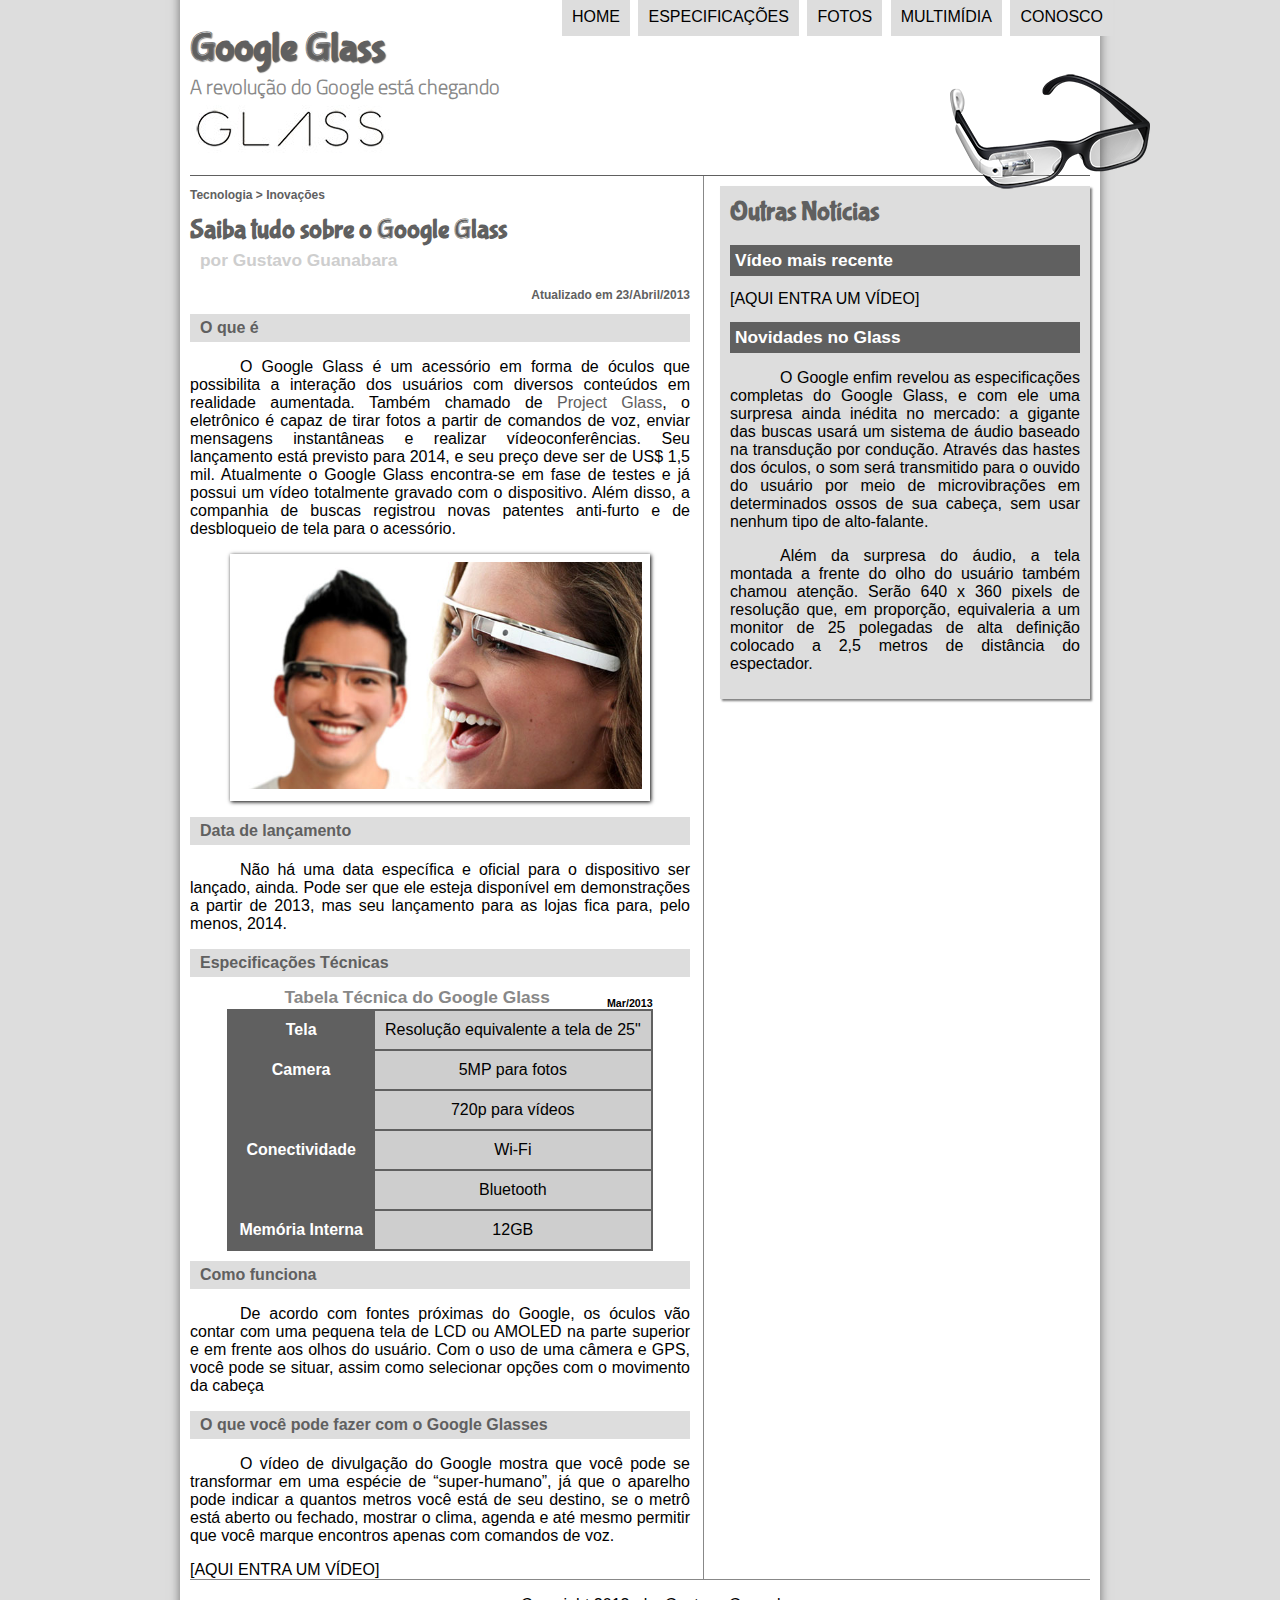
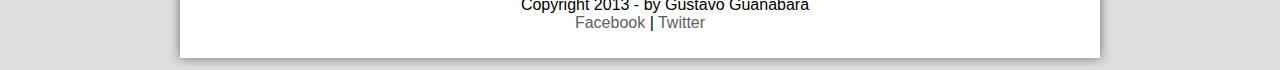
<file: index.html>
<!DOCTYPE html>
<html lang="pt-br">
<head>
    <meta charset="UTF-8">
    <title>Tudo sobre Google Glass</title>
    <link rel="stylesheet" href="css/estilo.css">
</head>
<script language="javascript" src="javascript/funcoes.js"></script>
<body>
    <div id="interface">
        <header id="cabecalho">
        <hgroup>
        <h1>Google Glass</h1>
        <h2>A revolução do Google está chegando</h2>
        </hgroup>
        
        <img id="icone" src="imagens/glass-oculos-preto-peq.png">
        <br>

        <nav id="menu">
            <h1>Menu Principal</h1>
            <ul type="disc">
                <li onmouseover="mudaFoto('imagens/home.png')" onmouseout="mudaFoto('imagens/glass-oculos-preto-peq.png')"><a href="index.html">Home</a></li>
                <li onmouseover="mudaFoto('imagens/especificacoes.png')" onmouseout="mudaFoto('imagens/glass-oculos-preto-peq.png')"><a href="specs.html">Especificações</a></li>
                <li onmouseover="mudaFoto('imagens/fotos.png')" onmouseout="mudaFoto('imagens/glass-oculos-preto-peq.png')"><a href="fotos.html">Fotos</a></li>
                <li onmouseover="mudaFoto('imagens/multimidia.png')" onmouseout="mudaFoto('imagens/glass-oculos-preto-peq.png')"><a href="multimidia.html">Multimídia</a></li>
                <li onmouseover="mudaFoto('imagens/contato.png')" onmouseout="mudaFoto('imagens/glass-oculos-preto-peq.png')"><a href="fale-conosco.html">conosco</a></li>
            </ul>
        </nav>
        </header>

        <section id="corpo">
            <article id="noticia-principal">
            <header id="cabecalho-artigo">
            <hgroup>
            <h3>Tecnologia > Inovações</h3>
            <h1>Saiba tudo sobre o Google Glass</h1>
            <h2>por Gustavo Guanabara</h2>
            <h3 class="direito">Atualizado em 23/Abril/2013</h3>
            </hgroup>
            </header>

            <h2>O que é</h2>
            <p>O Google Glass é um acessório em forma de óculos que possibilita a interação dos usuários com diversos conteúdos em realidade aumentada. Também chamado de <a href="https://www.google.com/glass/start/" target="_blank">Project Glass</a>, o eletrônico é capaz de tirar fotos a partir de comandos de voz, enviar mensagens instantâneas e realizar vídeoconferências. Seu lançamento está previsto para 2014, e seu preço deve ser de US$ 1,5 mil. Atualmente o Google Glass encontra-se em fase de testes e já possui um vídeo totalmente gravado com o dispositivo. Além disso, a companhia de buscas registrou novas patentes anti-furto e de desbloqueio de tela para o acessório.</p>

            <figure class="fotolegenda">
                <img src="imagens/glass-quadro-homem-mulher.jpg">
                <figcaption>
                    <h3>Google Glass</h3>
                    Uma nova maneira de ver o mundo.
                </figcaption>
            </figure>

            <h2>Data de lançamento</h2>
            <p>Não há uma data específica e oficial para o dispositivo ser lançado, ainda. Pode ser que ele esteja disponível em demonstrações a partir de 2013, mas seu lançamento para as lojas fica para, pelo menos, 2014.</p>

            <h2>Especificações Técnicas</h2>
            <table id="tabelaespec">
            <caption>Tabela Técnica do Google Glass <span>Mar/2013</span></caption>

            <tr><td class="ce">Tela</td> <td class="cd">Resolução equivalente a tela de 25"</td></tr>
            <tr><td rowspan="2" class="ce">Camera</td> <td class="cd">5MP para fotos</td></tr>
            <tr><td class="cd">720p para vídeos</td></tr>
            <tr><td rowspan="2" class="ce">Conectividade</td> <td class="cd">Wi-Fi</td></tr>
            <tr><td class="cd">Bluetooth</td></tr>
            <tr><td class="ce">Memória Interna</td> <td class="cd">12GB</td></tr> 
            </table>


            <h2>Como funciona</h2>
            <p>De acordo com fontes próximas do Google, os óculos vão contar com uma pequena tela de LCD ou AMOLED na parte superior e em frente aos olhos do usuário. Com o uso de uma câmera e GPS, você pode se situar, assim como selecionar opções com o movimento da cabeça</p>

            <h2>O que você pode fazer com o Google Glasses</h2>
            <p>O vídeo de divulgação do Google mostra que você pode se transformar em uma espécie de “super-<wbr>humano”, já que o aparelho pode indicar a quantos metros você está de seu destino, se o metrô está aberto ou fechado, mostrar o clima, agenda e até mesmo permitir que você marque encontros apenas com comandos de voz.</p>

            [AQUI ENTRA UM VÍDEO]
            </article>
        </section>

        <aside id="lateral">
            <h1>Outras Notícias</h1>
            <h2>Vídeo mais recente</h2>

            [AQUI ENTRA UM VÍDEO]

            <h2>Novidades no Glass</h2>
            <p>O Google enfim revelou as especificações completas do Google Glass, e com ele uma surpresa ainda inédita no mercado: a gigante das buscas usará um sistema de áudio baseado na transdução por condução. Através das hastes dos óculos, o som será transmitido para o ouvido do usuário por meio de microvibrações em determinados ossos de sua cabeça, sem usar nenhum tipo de alto-falante.</p>

            <p>Além da surpresa do áudio, a tela montada a frente do olho do usuário também chamou atenção. Serão 640 x 360 pixels de resolução que, em proporção, equivaleria a um monitor de 25 polegadas de alta definição colocado a 2,5 metros de distância do espectador.</p>
        </aside>

        <footer id="rodape">
            <p>Copyright 2013 - by Gustavo Guanabara<br>
            <a href="http://facebook.com/cursosemvideo" target="_blank">Facebook</a> | 
            <a href="http://twitter.com/cursosemvideo" target="_blank">Twitter</a></p>
        </footer>
    </div>
<body>
</html>
</file>
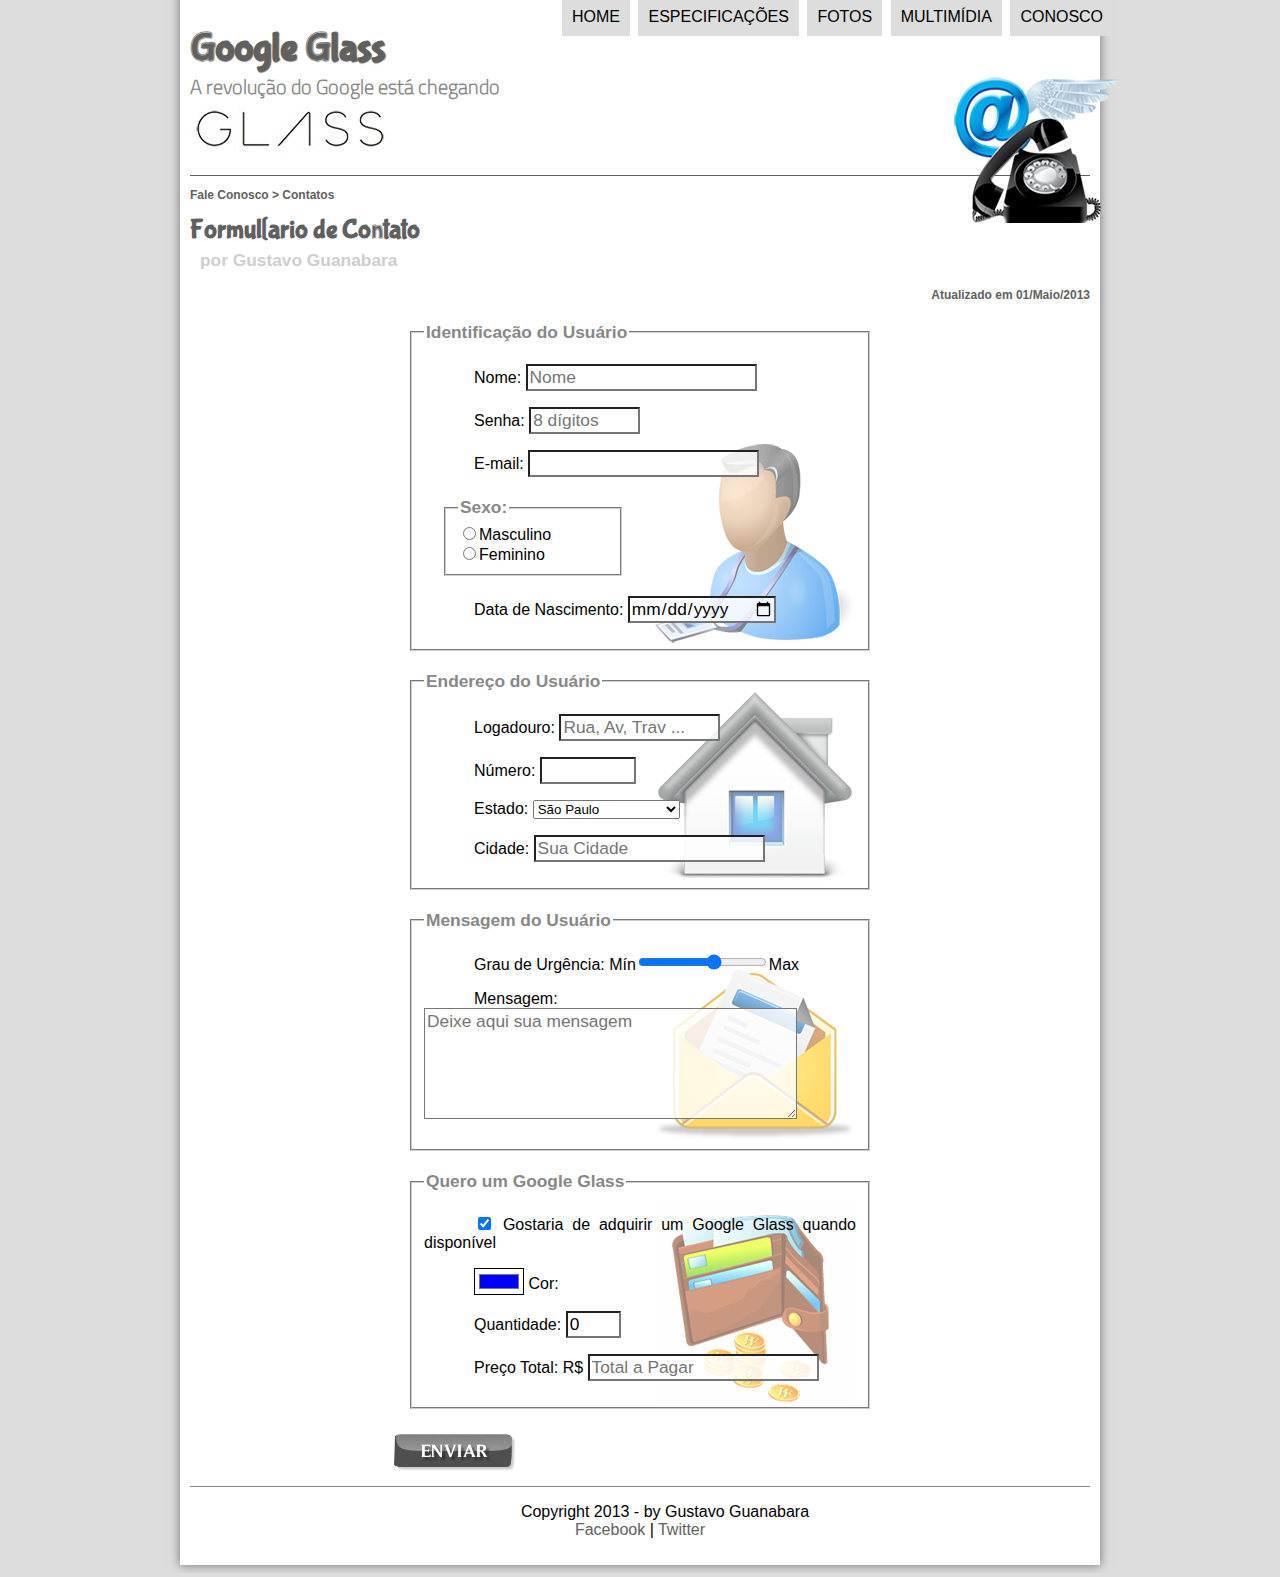
<file: fale-conosco.html>
<!DOCTYPE html>
<html lang="pt-br">
<head>
    <meta charset="UTF-8">
    <title>Tudo sobre Google Glass</title>
    <link rel="stylesheet" href="css/estilo.css">
    <link rel="stylesheet" href="css/form.css">
    <script language="javascript" src="javascript/funcoes.js"></script>
    <script>
        function calc_total(){
            var qtd = parseInt(document.getElementById('cQtd').value);
            tot = qtd * 1500;
            document.getElementById('cTot').value = tot;
        }
    </script>
</head>
<body>
    <div id="interface">
        <header id="cabecalho">
        <hgroup>
        <h1>Google Glass</h1>
        <h2>A revolução do Google está chegando</h2>
        </hgroup>
        
        <img id="icone" src="imagens/contato.png">
        <br>

        <nav id="menu">
            <h1>Menu Principal</h1>
            <ul type="disc">
                <li onmouseover="mudaFoto('imagens/home.png')" onmouseout="mudaFoto('imagens/contato.png')"><a href="index.html">Home</a></li>
                <li onmouseover="mudaFoto('imagens/especificacoes.png')" onmouseout="mudaFoto('imagens/contato.png')"><a href="specs.html">Especificações</a></li>
                <li onmouseover="mudaFoto('imagens/fotos.png')" onmouseout="mudaFoto('imagens/contato.png')"><a href="fotos.html">Fotos</a></li>
                <li onmouseover="mudaFoto('imagens/multimidia.png')" onmouseout="mudaFoto('imagens/contato.png')"><a href="multimidia.html">Multimídia</a></li>
                <li onmouseover="mudaFoto('imagens/contato.png')" onmouseout="mudaFoto('imagens/contato.png')"><a href="fale-conosco.html">conosco</a></li>
            </ul>
        </nav>
        </header>
        <section id="corpo-full">        
            <article id="noticia-principal">
                <header id="cabecalho-artigo">
                    <hgroup>
                        <h3>Fale Conosco > Contatos</h3>
                        <h1>Formul[ario de Contato</h1>
                        <h2>por Gustavo Guanabara</h2>
                        <h3 class="direito">Atualizado em 01/Maio/2013</h3>
                    </hgroup>
                </header>


<form method="post" id="fContato" action="mailto:contato@cursoemvideo.com" oninput="calc_total();">
    <fieldset id="usuario"><legend>Identificação do Usuário</legend>
            <p>Nome: <input type="text" name="tNome" placeholder="Nome" id="cnome" size="20" maxlength="30"></p>
            <p>Senha: <input type="password" name="tSenha" id="cSenha" size="8" maxlength="8" placeholder="8 dígitos"></p>
            <p>E-mail: <input type="email" name="tEmail" id="cEmail" size="20" maxlength="40"></p>
            <fieldset id="sexo">
                <legend>Sexo:</legend>
                    <input type="radio" name="tSexo" id="cMasc"><label for="cMasc">Masculino</label>
                    <br>
                    <input type="radio" name="tSexo" id="cFem"><label for="cFem">Feminino</label>
            </fieldset>
            <p><label for="cNasc">Data de Nascimento:</label> 
            <input type="date" name="tNasc" id="cNasc"></p>
    </fieldset>
    <fieldset id="endereco"><legend>Endereço do Usuário</legend>
            <p><label for="cRua">Logadouro:</label> <input type="text" name="tRua" id="cRua" size="13" maxlength="80" placeholder="Rua, Av, Trav ..."></p>
            <p><label for="cNum">Número:</label> <input type="number" name="tNum" id="cNum" min="0" max="99999"></p>
            <p><label for="cEst">Estado:</label>
            <select name="tEst" id="cEst">
                <optgroup label="Região Sudeste">
                    <option value="RJ">Rio de Janeiro</option>
                    <option selected value="SP">São Paulo</option>
                    <option value="MG">Minas Gerais</option>
                </optgroup>
                <optgroup label="Região Sul">
                    <option value="PR">Parana</option>
                    <option value="SC">Santa Catarina</option>
                    <option value="RS">Rio Grande do Sul</option>
                </optgroup>
            </select>    
            </p>
            <p><label for="cCid">Cidade:</label>
            <input type="text" name="tCid" id="cCid" maxlength="40" size="20" placeholder="Sua Cidade" list="cidades" ></p>
            <datalist id="cidades">
                <option value="Rio de Janeiro"></option>
                <option value="Nova Iguaçu"></option>
                <option value="Niterói"></option>
                <option value="Belford Roxo"></option> 
            </datalist>
    </fieldset>
    <fieldset id="mensagem"><legend>Mensagem do Usuário</legend>
            <p><label for="cU rg">Grau de Urgência:</label>
            Mín<input type="range" name="tUrg" id="cUrg" min="0" max="10" step="2">Max</p>
            <p><label for="cMsg">Mensagem:</label>
            <textarea name="tMsg" id="cMsg" cols="35" rows="5" placeholder="Deixe aqui sua mensagem"></textarea></p>
    </fieldset>
    <fieldset id="pedido"><legend>Quero um Google Glass</legend>
            <p>
                <input type="checkbox" name="tPed" id="cPed" checked>
                <label for="cPed">Gostaria de adquirir um Google Glass quando disponível</label>
            </p>
            <p>
                <input type="color" name="tCor" id="cCor" value="#0000FF">
                <label for="cCor">Cor:</label>
            </p>
            <p>
                <label for="cQtd">Quantidade:</label>
                <input type="number" name="tQtd" id="cQtd" min="0" max="5" value="0"> 
            </p>
            <p>
                <label for="cTot">Preço Total: R$</label>
                <input type="text" name="tTot" id="cTot" placeholder="Total a Pagar" readonly>
            </p>
    </fieldset>

    <input type="image" src="imagens/botao-enviar.png">
</form>

<footer id="rodape">
    <p>Copyright 2013 - by Gustavo Guanabara<br>
    <a href="http://facebook.com/cursosemvideo" target="_blank">Facebook</a> | 
    <a href="http://twitter.com/cursosemvideo" target="_blank">Twitter</a></p>
</footer>
</div>
<body>
</html>
</file>
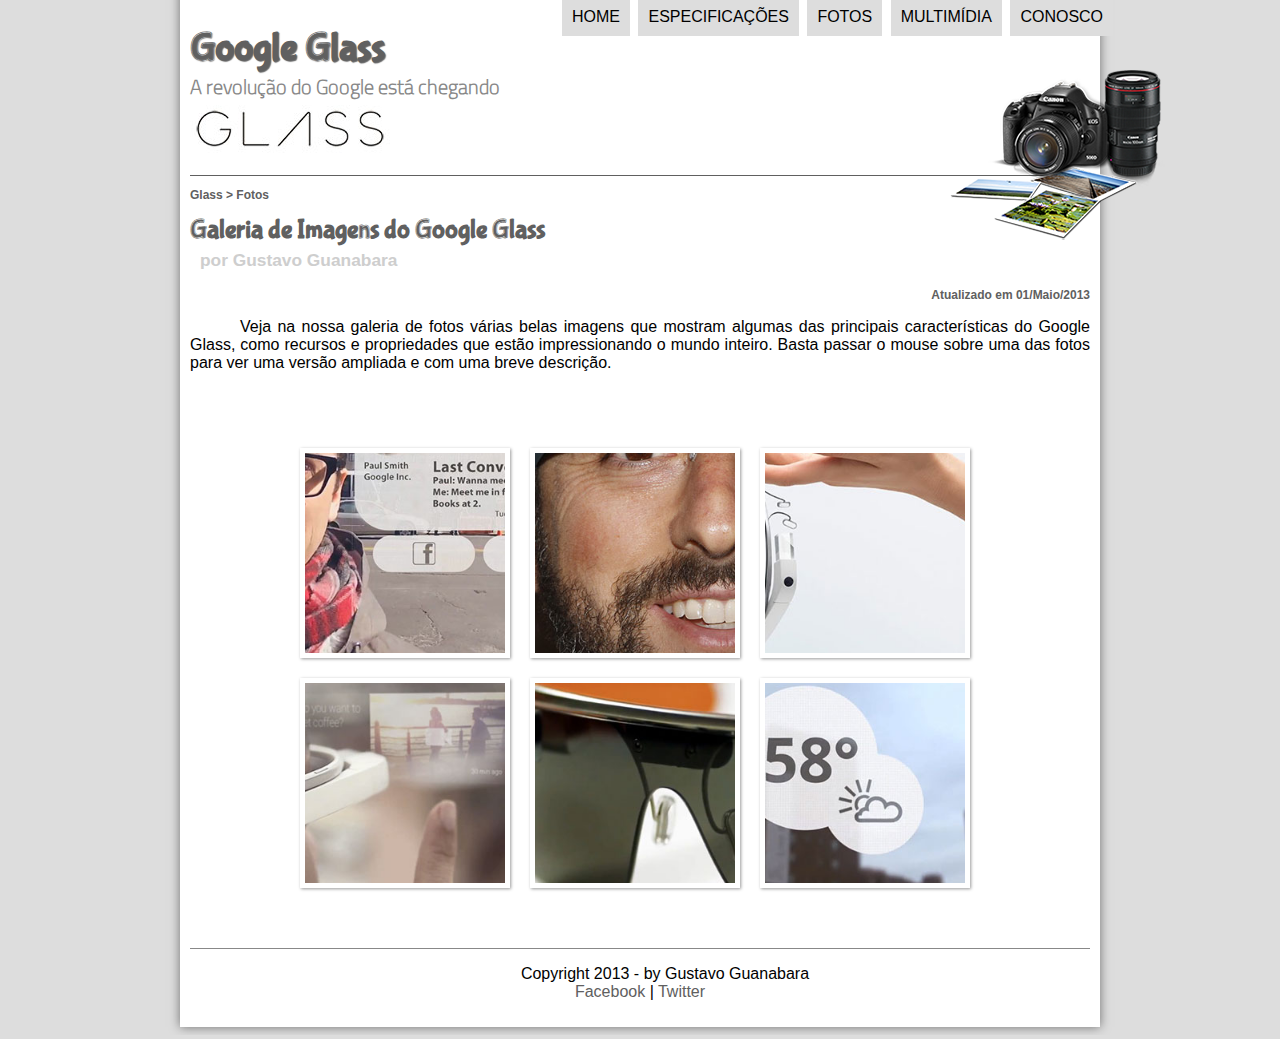
<file: fotos.html>
<!DOCTYPE html>
<html lang="pt-br">
<head>
    <meta charset="UTF-8">
    <title>Tudo sobre Google Glass</title>
    <link rel="stylesheet" href="css/estilo.css">
    <link rel="stylesheet" href="css/fotos.css">
</head>
<script language="javascript" src="javascript/funcoes.js"></script>
<body>
    <div id="interface">
        <header id="cabecalho">
        <hgroup>
        <h1>Google Glass</h1>
        <h2>A revolução do Google está chegando</h2>
        </hgroup>
        
        <img id="icone" src="imagens/fotos.png">
        <br>

        <nav id="menu">
            <h1>Menu Principal</h1>
            <ul type="disc">
                <li onmouseover="mudaFoto('imagens/home.png')" onmouseout="mudaFoto('imagens/fotos.png')"><a href="index.html">Home</a></li>
                <li onmouseover="mudaFoto('imagens/especificacoes.png')" onmouseout="mudaFoto('imagens/fotos.png')"><a href="specs.html">Especificações</a></li>
                <li onmouseover="mudaFoto('imagens/fotos.png')" onmouseout="mudaFoto('imagens/fotos.png')"><a href="fotos.html">Fotos</a></li>
                <li onmouseover="mudaFoto('imagens/multimidia.png')" onmouseout="mudaFoto('imagens/fotos.png')"><a href="multimidia.html">Multimídia</a></li>
                <li onmouseover="mudaFoto('imagens/contato.png')" onmouseout="mudaFoto('imagens/fotos.png')"><a href="fale-conosco.html">conosco</a></li>
            </ul>
        </nav>
        </header>
<section id="corpo-full">        
    <article id="noticia-principal">
        <header id="cabecalho-artigo">
            <hgroup>
                <h3>Glass > Fotos</h3>
                <h1>Galeria de Imagens do Google Glass</h1>
                <h2>por Gustavo Guanabara</h2>
                <h3 class="direito">Atualizado em 01/Maio/2013</h3>
            </hgroup>
        </header>


<p>Veja na nossa galeria de fotos várias belas imagens que mostram algumas das principais características do Google Glass, como recursos e propriedades que estão impressionando o mundo inteiro. Basta passar o mouse sobre uma das fotos para ver uma versão ampliada e com uma breve descrição.</p>

<ul id="album-fotos">
    <li id="foto01"><span>Agenda e lembretes</span></li>
    <li id="foto02"><span>Sergey Brin usando o Glass</span></li>
    <li id="foto03"><span>Leve e compacto</span></li>
    <li id="foto04"><span>Sensação de uma tela de 50"</span></li>
    <li id="foto05"><span>Vários tipos de lente</span></li>
    <li id="foto06"><span>Informações importantes</span></li>
</ul>

</article>
</section>
<footer id="rodape">
    <p>Copyright 2013 - by Gustavo Guanabara<br>
    <a href="http://facebook.com/cursosemvideo" target="_blank">Facebook</a> | 
    <a href="http://twitter.com/cursosemvideo" target="_blank">Twitter</a></p>
</footer>
</div>
<body>
</html>
</file>
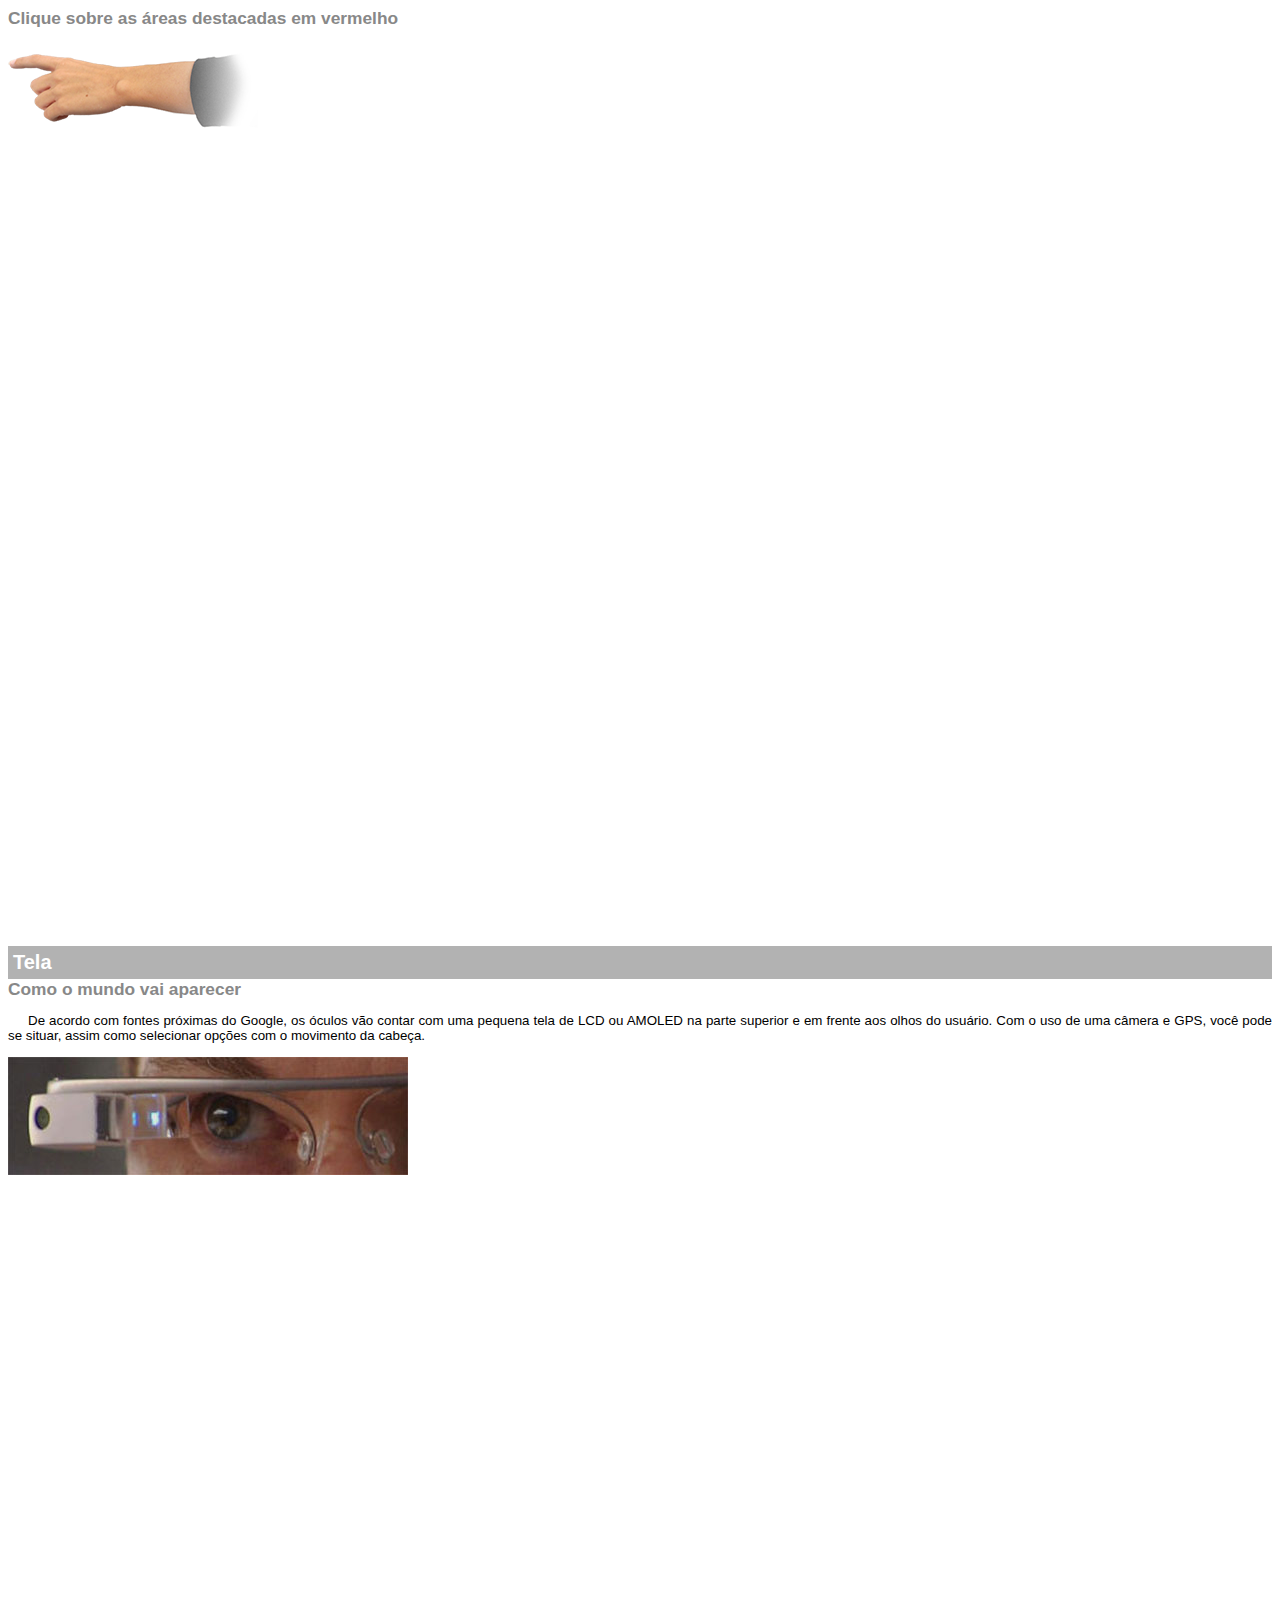
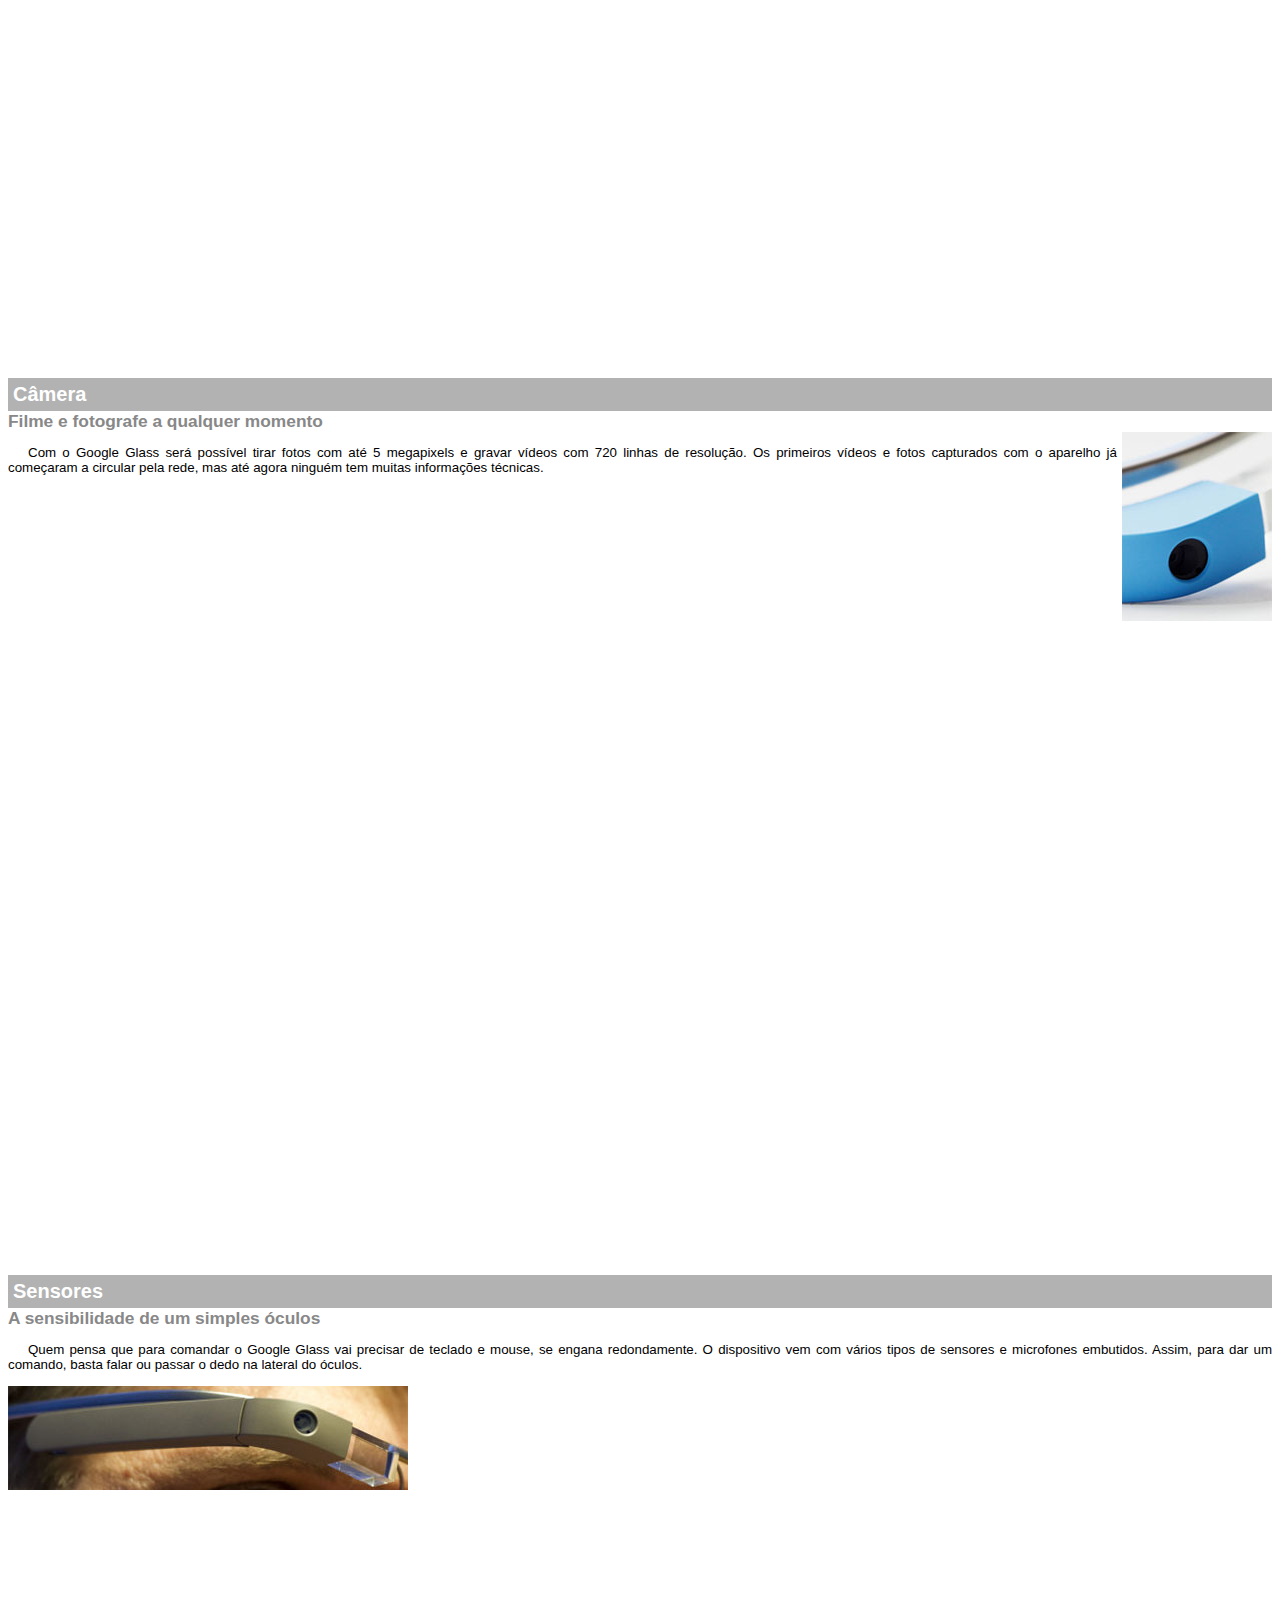
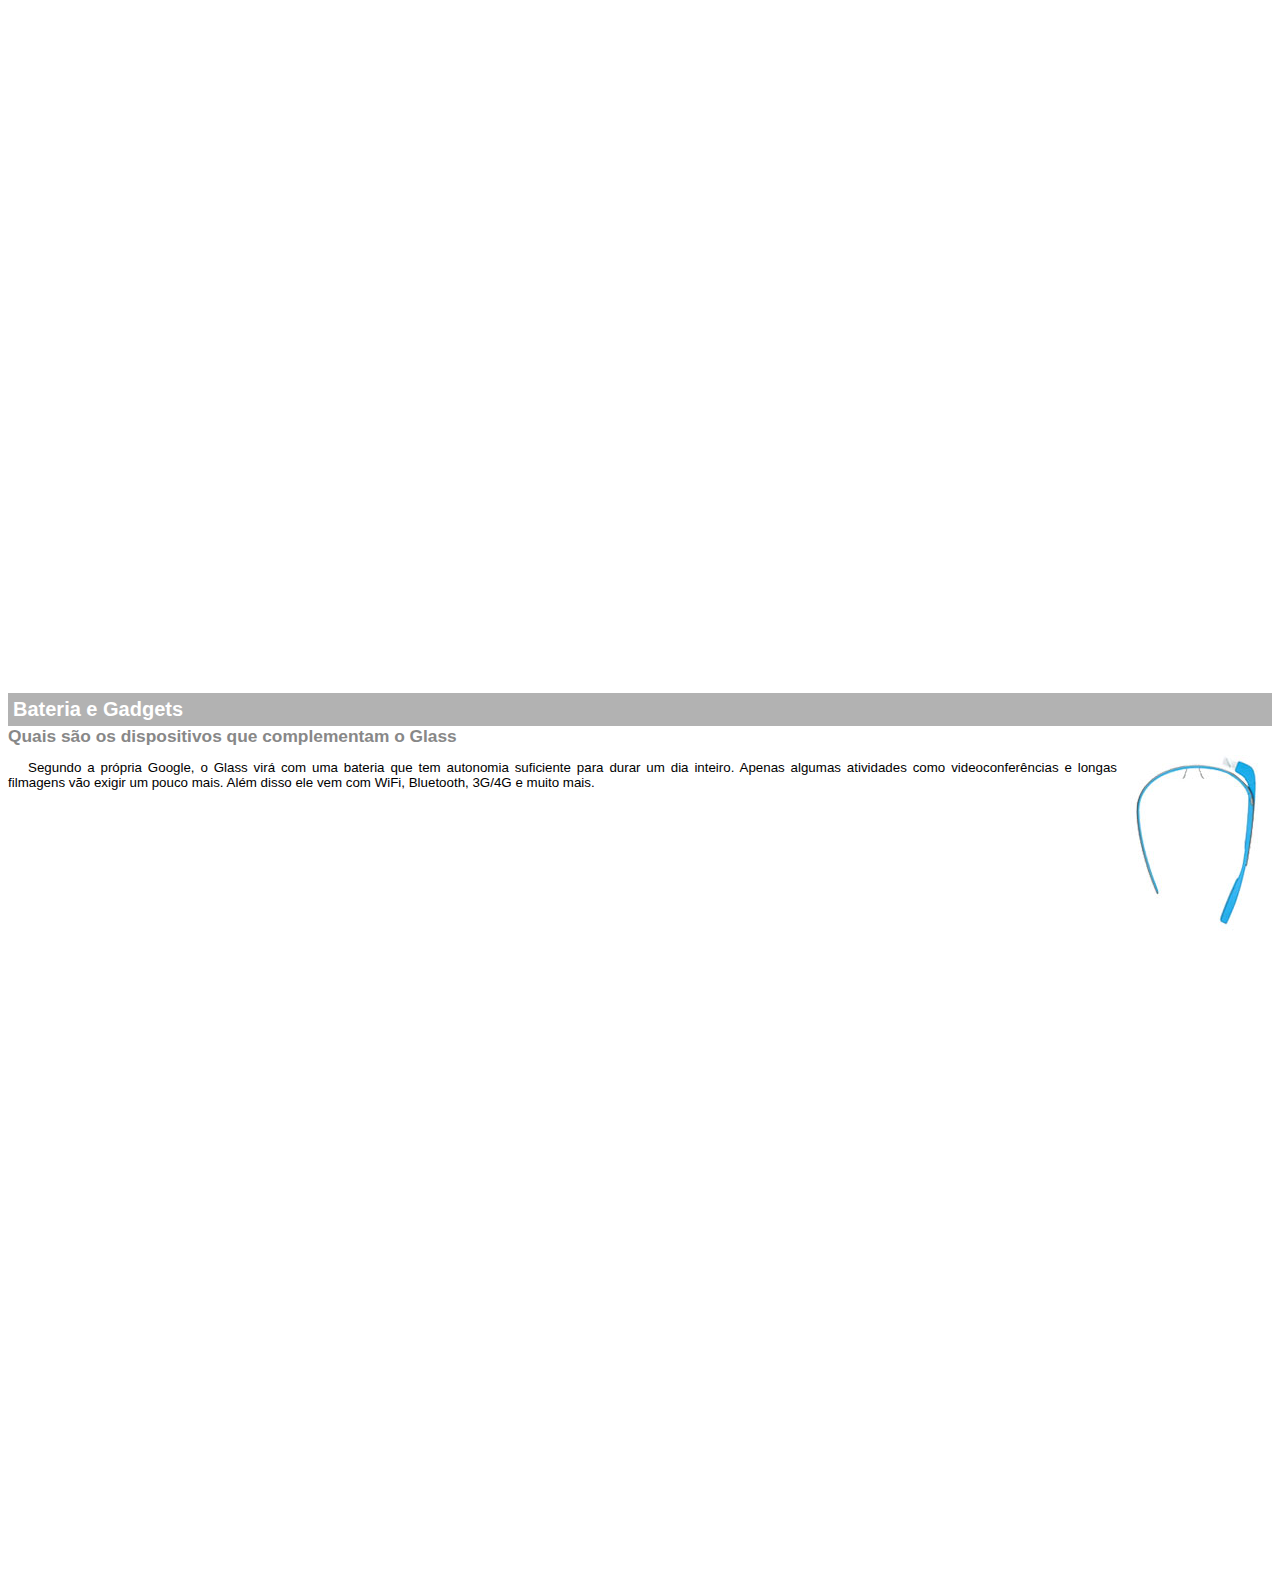
<file: google-glass.html>
<!DOCTYPE html>

<html>
<head>
    <meta charset="UTF-8">
    <title>Informações sobre o Google Glass</title>
    <style>
        body {
            font-family: Arial;
            font-size: 10pt;
        }

        p {
            text-align: justify;
            text-indent: 20px;
        }

        article h1 {
            font-size: 15pt;
            color: #ffffff;
            background-color: rgba(0,0,0,0.3);
            padding: 5px;
            margin: 0;
        }

        article h2 {
            font-size: 13pt;
            color: #888888;
            margin: 0;
        }

        article {
            margin-bottom: 800px;
        }
        img.img-dir {
            display: block;
            float: right;
            margin-left: 5px;
        }
    </style>
</head>

<body>
    <article id="topo">
        <header>
            <h2>Clique sobre as áreas destacadas em vermelho</h2>
        </header>
        <img src="imagens/mao.png" alt="Mão apontando para a esquerda">
    </article>

    <article id="tela">
        <header>
            <h1>Tela</h1> 
            <h2>Como o mundo vai aparecer</h2>
        </header>
        <p>
            De acordo com fontes próximas do Google, os óculos vão contar com uma pequena tela de LCD ou AMOLED na parte superior e em frente aos olhos do usuário. Com o uso de uma câmera e GPS, você pode se situar, assim como selecionar opções com o movimento da cabeça.
        </p>
        <img src="imagens/det-tela.jpg" alt="Tela do Google Glass">
    </article>

    <article id="camera">
        <header>
            <h1>Câmera</h1>
            <h2>Filme e fotografe a qualquer momento</h2>
        </header>
        <img src="imagens/det-camera.jpg" class="img-dir" alt="Câmera do Google Glass">
        <p>
            Com o Google Glass será possível tirar fotos com até 5 megapixels e gravar vídeos com 720 linhas de resolução. Os primeiros vídeos e fotos capturados com o aparelho já começaram a circular pela rede, mas até agora ninguém tem muitas informações técnicas.
        </p>
    </article>

    <article id="sensores">
        <header>
            <h1>Sensores</h1>
            <h2>A sensibilidade de um simples óculos</h2>
        </header>
        <p>
            Quem pensa que para comandar o Google Glass vai precisar de teclado e mouse, se engana redondamente. O dispositivo vem com vários tipos de sensores e microfones embutidos. Assim, para dar um comando, basta falar ou passar o dedo na lateral do óculos.
        </p>
        <img src="imagens/det-touch.jpg" alt="Sensores do Google Glass ">
    </article>

    <article id="gadgtes">
        <header>
            <h1>Bateria e Gadgets</h1>
            <h2>Quais são os dispositivos que complementam o Glass</h2>
        </header>
        <img src="imagens/det-bateria.jpg" class="img-dir" alt="Bateria do Google Glass">
        <p>
            Segundo a própria Google, o Glass virá com uma bateria que tem autonomia suficiente para durar um dia inteiro. Apenas algumas atividades como videoconferências e longas filmagens vão exigir um pouco mais. Além disso ele vem com WiFi, Bluetooth, 3G/4G e muito mais.
        </p>
    </article>
</body>
</html>
</file>
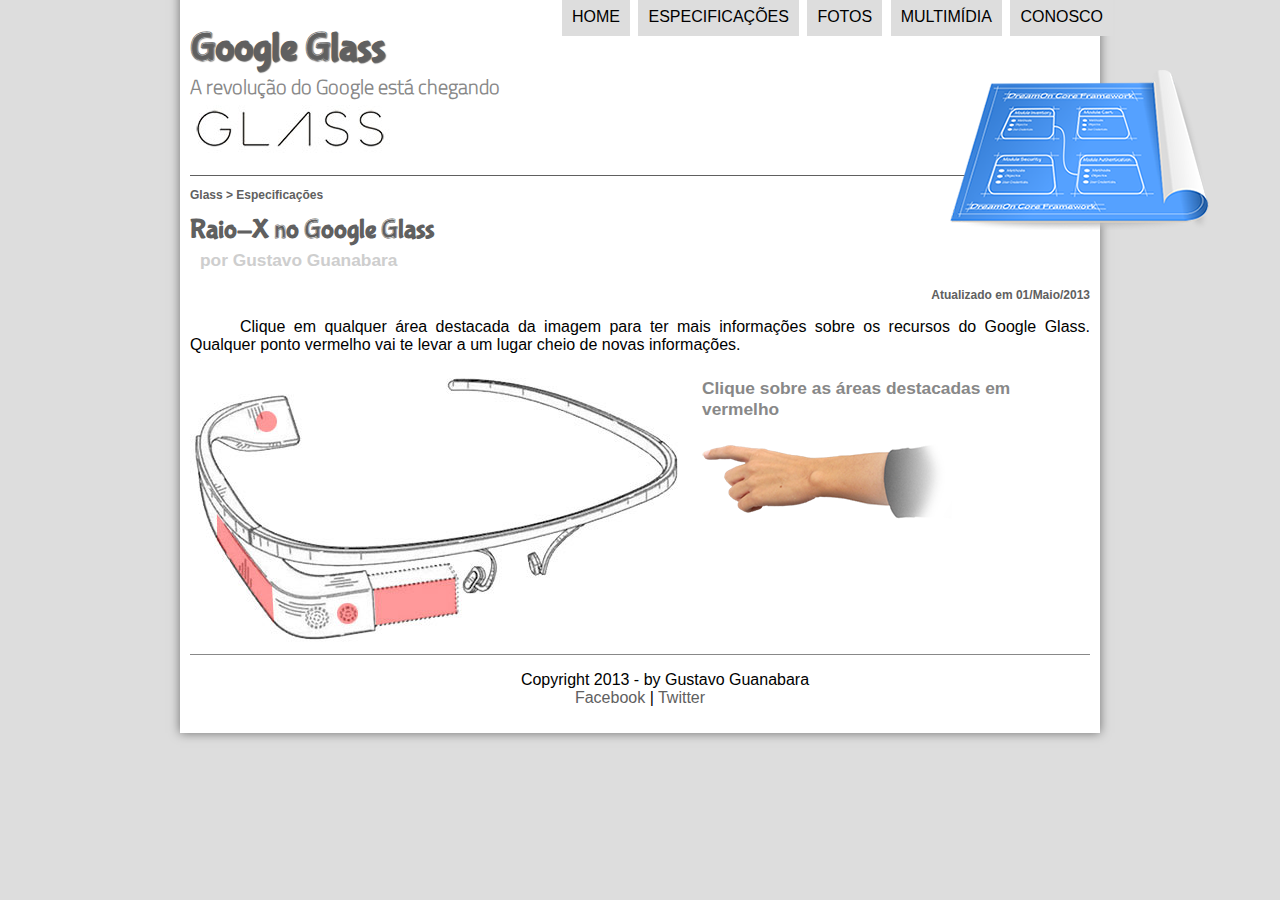
<file: specs.html>
<!DOCTYPE html>
<html lang="pt-br">
<head>
    <meta charset="UTF-8">
    <title>Tudo sobre Google Glass</title>
    <link rel="stylesheet" href="css/estilo.css">
    <link rel="stylesheet" href="css/specs.css">
</head>
<script language="javascript" src="javascript/funcoes.js"></script>
<body>
    <div id="interface">
        <header id="cabecalho">
        <hgroup>
        <h1>Google Glass</h1>
        <h2>A revolução do Google está chegando</h2>
        </hgroup>
        
        <img id="icone" src="imagens/especificacoes.png">
        <br>

        <nav id="menu">
            <h1>Menu Principal</h1>
            <ul type="disc">
                <li onmouseover="mudaFoto('imagens/home.png')" onmouseout="mudaFoto('imagens/especificacoes.png')"><a href="index.html">Home</a></li>
                <li onmouseover="mudaFoto('imagens/especificacoes.png')" onmouseout="mudaFoto('imagens/especificacoes.png')"><a href="specs.html">Especificações</a></li>
                <li onmouseover="mudaFoto('imagens/fotos.png')" onmouseout="mudaFoto('imagens/especificacoes.png')"><a href="fotos.html">Fotos</a></li>
                <li onmouseover="mudaFoto('imagens/multimidia.png')" onmouseout="mudaFoto('imagens/especificacoes.png')"><a href="multimidia.html">Multimídia</a></li>
                <li onmouseover="mudaFoto('imagens/contato.png')" onmouseout="mudaFoto('imagens/especificacoes.png')"><a href="fale-conosco.html">conosco</a></li>
            </ul>
        </nav>
        </header>
<section id="corpo-full">        
    <article id="noticia-principal">
        <header id="cabecalho-artigo">
            <hgroup>
                <h3>Glass > Especificações</h3>
                <h1>Raio-X no Google Glass</h1>
                <h2>por Gustavo Guanabara</h2>
                <h3 class="direito">Atualizado em 01/Maio/2013</h3>
            </hgroup>
        </header>
    
    
    
        <p>
            Clique em qualquer área destacada da imagem para ter mais informações sobre os recursos do Google Glass. Qualquer ponto vermelho vai te levar a um lugar cheio de novas informações.
        </p>

        <section id="conteudo">
            <img src="imagens/glass-esquema-marcado.jpg" usemap="#meumapa">
            <map name="meumapa">
                <area shape="poly" coords="183,219,265,208,265,244,184,256" href="google-glass.html#tela" target="janela">
                <area shape="circle" coords="158,243,12" href="google-glass.html#camera" target="janela">
                <area shape="circle" coords="76,51,12" href="google-glass.html#gadgtes" target="janela">
                <area shape="poly" coords="28,143,83,216,84,249,27,169" href="google-glass.html#sensores" target="janela">
            </map>
            <iframe src="google-glass.html" name="janela" id="frame-spec" scrolling="no"></iframe>
        </section>
    </article>
</section>
<footer id="rodape">
    <p>Copyright 2013 - by Gustavo Guanabara<br>
    <a href="http://facebook.com/cursosemvideo" target="_blank">Facebook</a> | 
    <a href="http://twitter.com/cursosemvideo" target="_blank">Twitter</a></p>
</footer>
</div>
<body>
</html>
</file>
<file: css/estilo.css>
@charset "UTF-08";
@font-face {
    font-family: 'Fonte Sub Logo';
    src: url(../_fonts/TitilliumWeb-ExtraLight.ttf);
}
@font-face {
    font-family: 'Fonte Logo';
    src: url(../_fonts/bubblegum-sans-regular.otf);
}
p {
    text-align: justify;
    text-indent: 50px;
}

a {
    color: #606060;
    text-decoration: none;
}

a:hover {
    text-decoration: underline;
}

body {
    font-family: Arial, sans-serif;
    background-color: #dddddd ;
    color: rgba(0, 0, 0, 1);
}

div#interface {
    width:900px;
    background-color: #ffffff;
    margin: -20px auto 0px auto;
    box-shadow: 0px 0px 10px rgba(0, 0, 0, .5);
    padding:10px;
}

header#cabecalho img#icone {
    position: absolute;
    left: 950px;
    top: 70px;
}

header#cabecalho {
    border-bottom: 1px #606060 solid;
    height: 150px;
    background: url(../_imagens/glass-logo-peq.jpg) no-repeat 0px 80px;
}

header#cabecalho h1 {
    font-family: 'Fonte Logo', sans-serif;
    font-size: 30pt;
    color: #606060;
    text-shadow: 1px 1px 1px rgba(0, 0, 0, .6);
    padding: 0px;
    margin-bottom: 0px;
}

header#cabecalho h2 {
    font-family: 'Fonte Sub Logo', sans-serif;
    color: #888888;
    font-size: 15pt;
    padding: 0px;
    margin-top: 0px;
}



/*Formatação de imagem com legenda */

figure.fotolegenda {
    position: relative;
    border: 8px solid white;
    box-shadow: 1px 1px 4px black;
}

figure.fotolegenda img {
    width: 100%;
    height: 100%;
}

figure.fotolegenda figcaption {
    opacity: 0;
    position: absolute;
    top: 0px;
    background-color: rgba(0, 0, 0, .4);
    color: white; 
    width: 100%;
    height: 100%;
    padding: 10px;
    box-sizing: border-box;
    transition: opacity 1s;
}

figure.fotolegenda:hover figcaption{
    opacity: 1;
}


/*Formatação do Menu*/
nav#menu {
    display: block;
}

nav#menu ul {
    list-style: none;
    text-transform: uppercase;
    position: absolute;
    top: -20px;
    left: 520px;
}

nav#menu li {
    display: inline-block;
    background-color: #dddddd;
    padding: 10px;
    margin: 2px;
    transition: background-color 1s;
}

nav#menu li:hover {
    background-color: #606060;
}

nav#menu h1 {
    display: none;
}

nav#menu a {
    text-decoration: none;
    color: #000000;
}

nav#menu a:hover {
    color: #ffffff;
}

section#corpo {
    display: block;
    width: 500px;
    float: left;
    border-right: 1px #888888 solid;
    padding-right: 13px;
}

article#noticia-principal h2 {
    font-size: 12pt;
    color: #606060;
    background-color: #dddddd;
    padding: 5px 0px 5px 10px;
    margin: 10px 0px 10px 0px;

}

header#cabecalho-artigo h1 {
    font-family: 'Fonte Logo', sans-serif;
    font-size: 20pt;
    color: #606060;
    margin-bottom: 0px;
    margin-top: 0px;
}

header#cabecalho-artigo h2 {
    font-size: 13pt;
    color: #cecece;
    background-color: #ffffff;
    margin: 0px;

}

header#cabecalho-artigo h3 {
    font-size: 12px;
    color: #606060;
}

.direito {
    text-align: right;
}

table#tabelaespec {
    border: 1px solid #606060;
    border-spacing: 0px;
    margin-left: auto;
    margin-right: auto;
}

table#tabelaespec td {
    border: 1px solid #606060;
    padding: 10px;
    text-align: center;
    vertical-align: middle;
}

table#tabelaespec td.ce {
    color: #ffffff;
    background-color: #606060;
    vertical-align: top;
    font-weight: bold;
}

table#tabelaespec td.cd {
    background-color: #cecece;
}

table#tabelaespec caption {
    color: #888888;
    font-size: 13pt;
    font-weight: bold;
}

table#tabelaespec caption span {
    display: block;
    float: right;
    color: #000000;
    font-size: 8pt;
    margin-top: 10px;
}

aside#lateral {
    display: block;
    width: 350px;
    float: right;
    background-color: #dddddd;
    padding: 10px;
    margin-top: 10px;
    box-shadow: 2px 2px 2px rgba(0, 0, 0, .5);
}

aside#lateral h1 {
    font-family: "Fonte Logo", sans-serif;
    font-size: 20pt;
    color: #606060;
    margin-top: 0px;
}

aside#lateral h2 {
    background-color: #606060;
    font-size: 13pt;
    color: #ffffff;
    padding: 5px;
}

footer#rodape {
    clear: both;
    border-top: 1px #888888 solid;
}

footer#rodape p {
    text-align: center;
}
</file>
<file: css/form.css>
@charset "UTF-8";

form {
    width: 500px;
    margin: auto;
}

input, textarea {
    font-family: sans-serif;
    font-weight: none;
    font-size: 13pt; 
    background-color: rgba(255,255,255,.8);
}

 input:hover,
 textarea:hover {
    background-color: #dddddd;
 }

 legend {
    color: #888888;
    font-weight: bold;
    font-size: 13pt;
    font-family: sans-serif;
 }

 fieldset {
    border-color: #cecece;
    margin: 20px;
 }

 fieldset#sexo {
    width: 150px;
 }

 fieldset#usuario {
    background: url("../_imagens/icone-contato.png") no-repeat 95% 95%;
 }

 fieldset#endereco {
    background: url("../_imagens/icone-endereco.png") no-repeat 95% 95%;
 }

 fieldset#mensagem {
    background: url("../_imagens/icone-mensagem.png") no-repeat 95% 95%;
 }

 fieldset#pedido {
    background: url("../_imagens/icone-pagamento.png") no-repeat 95% 95%;
 }
</file>
<file: css/fotos.css>
@charset "UTF-8";


ul#album-fotos {
    width: 700px;
    margin: 0 auto;
    padding: 50px;
    overflow: hidden;
    list-style: none;
}

ul#album-fotos li {
    float: left;
    width: 200px;
    height: 200px;
    margin: 10px;
    border: 5px solid #ffffff;
    background-color: #ffffff;
    box-shadow: 1px 1px 3px rgba(0,0,0,.4);
    -webkit-transition: all .4s ease-in;
}

ul#album-fotos li:hover{
    -webkit-transform: scale(1.5);
}

ul#album-fotos li span {
    opacity: 0;
    color:#ffffff;
    text-shadow: 1px 1px 1px #000000;
    background-color: rgba(0,0,0,.3);
    font-size: 9pt;
    line-height: 370px;
    padding: 5px;
}

ul#album-fotos li:hover span {
    opacity: 1;
}

ul#album-fotos li#foto01 {
    background: url('../_imagens/galeria-01.jpg') no-repeat;
    background-position: 50% 50%;
    background-size: 400px 400px;
    background-color: #ffffff;

}

ul#album-fotos li#foto01:hover {
    background-position: 0px 0px;
    background-size: 200px 200px;
}



ul#album-fotos li#foto02 {
    background: url('../_imagens/galeria-02.jpg') no-repeat;
    background-position: 50% 50%;
    background-size: 400px 400px;
    background-color: #ffffff;
}

ul#album-fotos li#foto02:hover {
    background-position: 0px 0px;
    background-size: 200px 200px;
}

ul#album-fotos li#foto03 {
    background: url('../_imagens/galeria-03.jpg') no-repeat;
    background-position: 50% 50%;
    background-size: 400px 400px;
    background-color: #ffffff;
}

ul#album-fotos li#foto03:hover {
    background-position: 0px 0px;
    background-size: 200px 200px;
}

ul#album-fotos li#foto04 {
    background: url('../_imagens/galeria-04.jpg') no-repeat;
    background-position: 50% 50%;
    background-size: 400px 400px;
    background-color: #ffffff;
}

ul#album-fotos li#foto04:hover {
    background-position: 0px 0px;
    background-size: 200px 200px;
}

ul#album-fotos li#foto05 {
    background: url('../_imagens/galeria-05.jpg') no-repeat;
    background-position: 50% 50%;
    background-size: 400px 400px;
    background-color: #ffffff;
}

ul#album-fotos li#foto05:hover {
    background-position: 0px 0px;
    background-size: 200px 200px;
}

ul#album-fotos li#foto06 {
    background: url('../_imagens/galeria-06.jpg') no-repeat;
    background-position: 50% 50%;
    background-size: 400px 400px;
    background-color: #ffffff;
}

ul#album-fotos li#foto06:hover {
    background-position: 0px 0px;
    background-size: 200px 200px;
}
</file>
<file: css/specs.css>
@charset "UTF-8";

section#conteudo {
    width: 1000px;
    margin: auto;
}

iframe#frame-spec {
    width: 400px;
    height: 280px;
    border: none;
    overflow: hidden;
}

iframe#frame-spec::-webkit-scrollbar {
    display: none;
}
</file>
